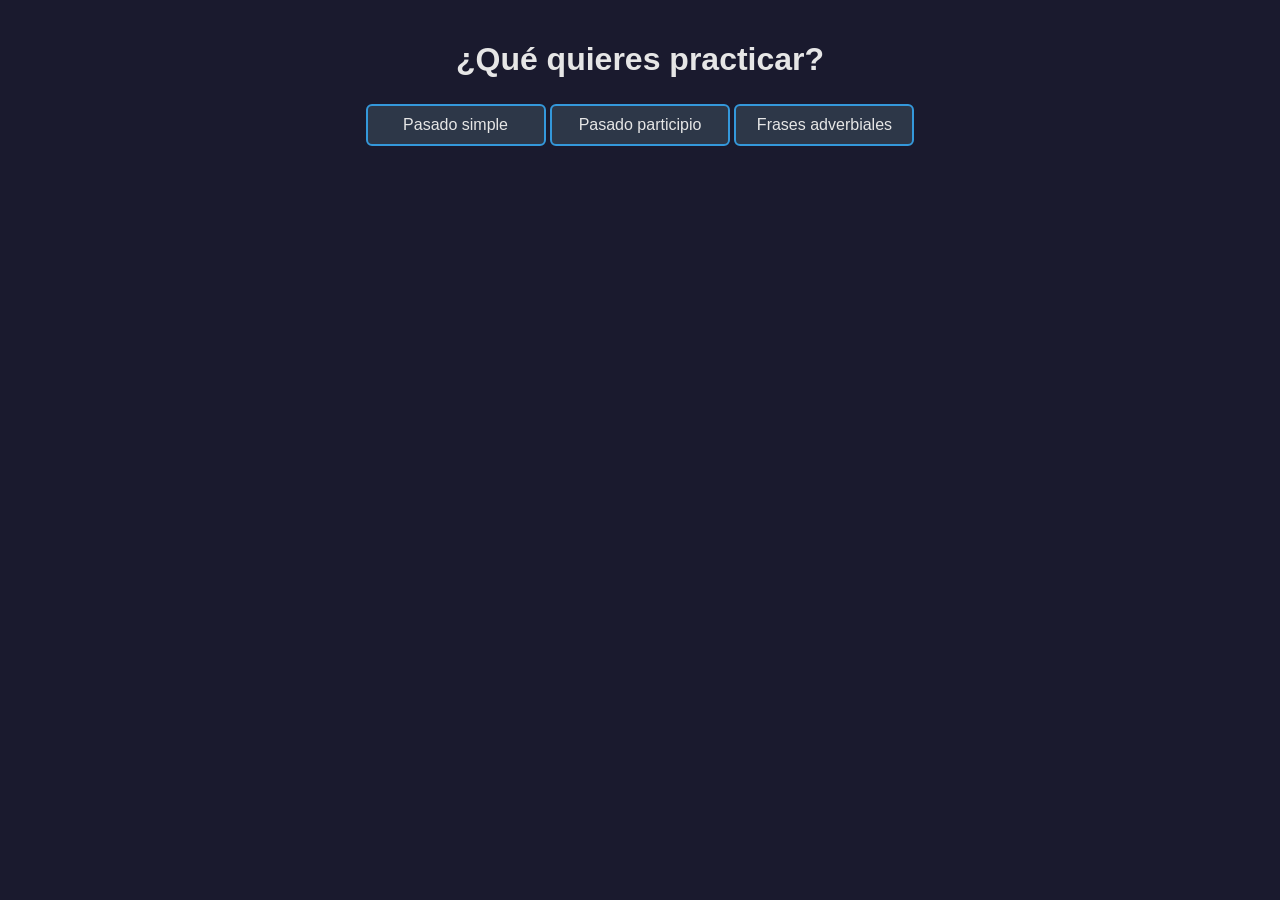
<file: index.html>
<!DOCTYPE html>
<html lang="es">
<head>
  <meta charset="UTF-8" />
  <meta name="viewport" content="width=device-width, initial-scale=1.0"/>
  <link rel="stylesheet" href="css/style.css">
  <title>Elige tu práctica</title>
</head>
<body>
  <h1>¿Qué quieres practicar?</h1>
  <div class="options">
    <button class="btn" onclick="startGame('pastSimple')">Pasado simple</button>
    <button class="btn" onclick="startGame('pastParticiple')">Pasado participio</button>
    <button class="btn" onclick="startGame('phrasalVerbs')">Frases adverbiales</button>
  </div>

  <script>
    function startGame(category) {
      window.location.href = `game.html?category=${encodeURIComponent(category)}`;
    }
  </script>
</body>
</html>
</file>
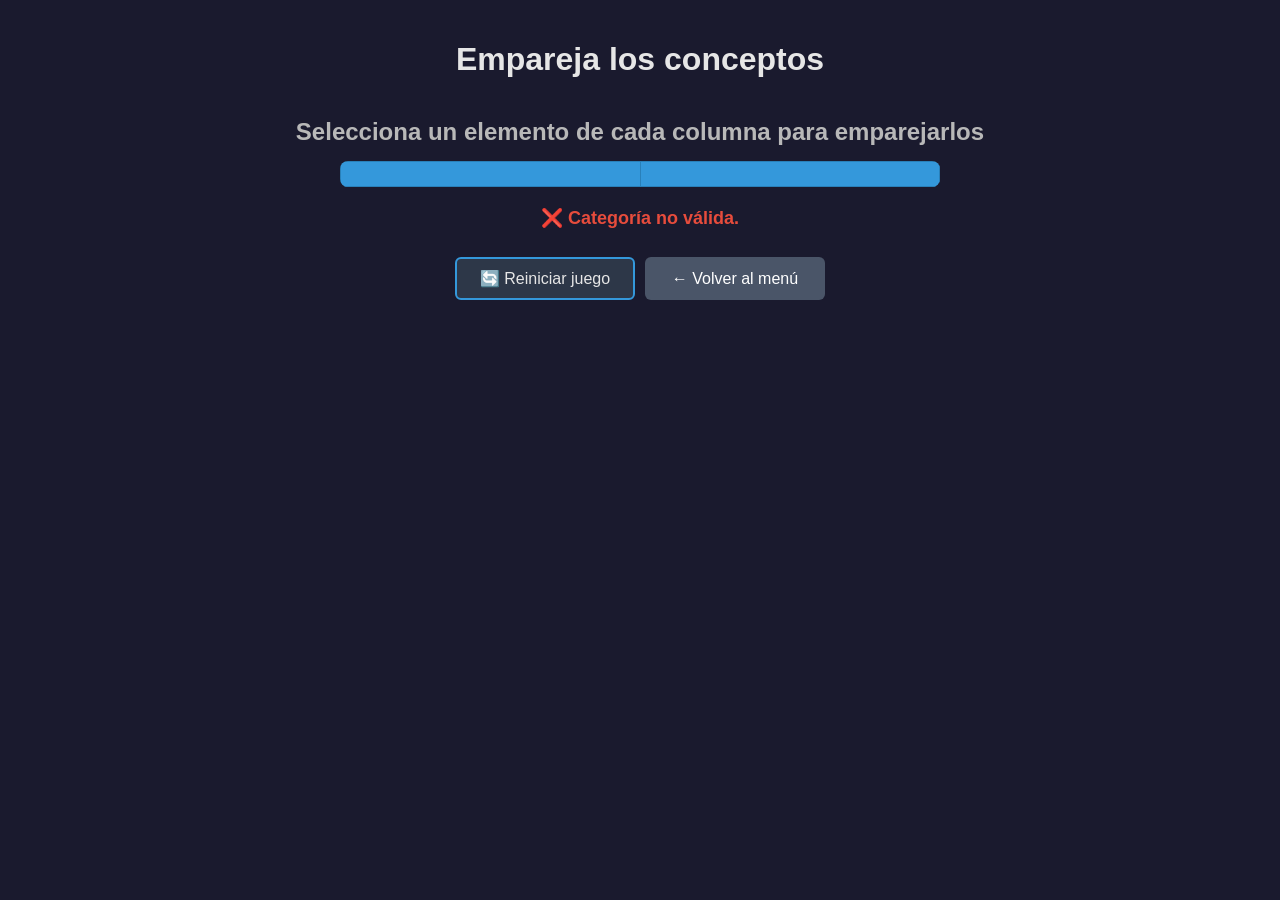
<file: game.html>
<!DOCTYPE html>
<html lang="es">
<head>
  <meta charset="UTF-8" />
  <meta name="viewport" content="width=device-width, initial-scale=1.0"/>
  <title>Juego de Pareo</title>
  <link rel="stylesheet" href="css/style.css">
</head>
<body>
  <h1 id="game-title">Empareja los conceptos</h1>

 <h2 id="instructions" style="text-align: center; margin-bottom: 15px; color: #b8b8b8;">
  Selecciona un elemento de cada columna para emparejarlos
</h2>

<table id="gameTable" style="width: 90%; max-width: 600px; margin: 0 auto; border-collapse: collapse;">
  <thead>
    <tr>
      <th id="colA-title" style="padding: 12px; background: #3498db; color: white; text-align: center; border: 1px solid #2980b9;"></th>
      <th id="colB-title" style="padding: 12px; background: #3498db; color: white; text-align: center; border: 1px solid #2980b9;"></th>
    </tr>
  </thead>
  <tbody id="tableBody">
    <!-- Las filas se generarán aquí con JS -->
  </tbody>
</table>
  
<div id="message"></div>
<div id="summaryTable"></div> <!-- ← debe estar aquí -->
<div style="margin-top: 20px; display: flex; gap: 10px; justify-content: center;">
  <button id="restartBtn" class="btn">🔄 Reiniciar juego</button>
  <button id="backBtn" class="btn">← Volver al menú</button>
</div>

  <!-- Carga en orden correcto -->
  <script src="js/data.js"></script>
  <script src="js/functions.js"></script>
  <script src="js/game.js"></script>
</body>
</html>
</file>
<file: css/style.css>
body {
  font-family: Arial, sans-serif;
  background: #1a1a2e;
  color: #e6e6e6;
  display: flex;
  flex-direction: column;
  align-items: center;
  padding: 20px;
  margin: 0;
}

h1 {
  color: #e6e6e6;
  margin-bottom: 20px;
}

.columns {
  display: flex;
  gap: 60px;
  margin: 20px 0;
}

.column {
  display: flex;
  flex-direction: column;
  align-items: center;
  min-width: 200px;
}

.column h2 {
  margin-bottom: 12px;
  color: #b8b8b8;
}

.btn {
  width: 180px;
  padding: 10px;
  margin: 6px 0;
  font-size: 16px;
  cursor: pointer;
  border: 2px solid #3498db;
  background: #2d3748;
  color: #e6e6e6;
  border-radius: 6px;
  transition: all 0.2s;
  text-align: center;
}

.btn:hover:not(:disabled):not(.correct) {
  background: #4a5568;
}

.btn.selected {
  background: #3498db;
  color: white;
}

.btn.correct {
  background: #27ae60;
  color: white;
  border-color: #2ecc71;
  cursor: default;
  font-weight: bold;
}
.btn.error {
  background: #c0392b;
  color: white;
  border-color: #e74c3c;
  cursor: default;
  font-weight: bold;
}
#message {
  margin-top: 20px;
  font-size: 18px;
  font-weight: bold;
  min-height: 24px;
  text-align: center;
}

.success {
  color: #2ecc71;
}

.error {
  color: #e74c3c;
}

#backBtn {
  padding: 10px 20px;
  font-size: 16px;
  background: #4a5568;
  color: white;
  border: none;
  border-radius: 6px;
  cursor: pointer;
}

#backBtn:hover {
  background: #2d3748;
}

/* Botones dentro de la tabla */
#gameTable .btn {
  width: 100%;
  padding: 10px;
  font-size: 15px;
  box-sizing: border-box;
}

/* Evitar que la tabla se desborde */
#gameTable {
  table-layout: fixed;
}

#gameTable th,
#gameTable td {
  width: 50%;
  color: #e6e6e6;
}

/* Estilos adicionales para la tabla en modo oscuro */
#gameTable {
  background: #2d3748;
  border-radius: 8px;
  overflow: hidden;
}

#gameTable th {
  background: #4a5568;
  color: #e6e6e6;
}

#gameTable td {
  background: #2d3748;
}
</file>
